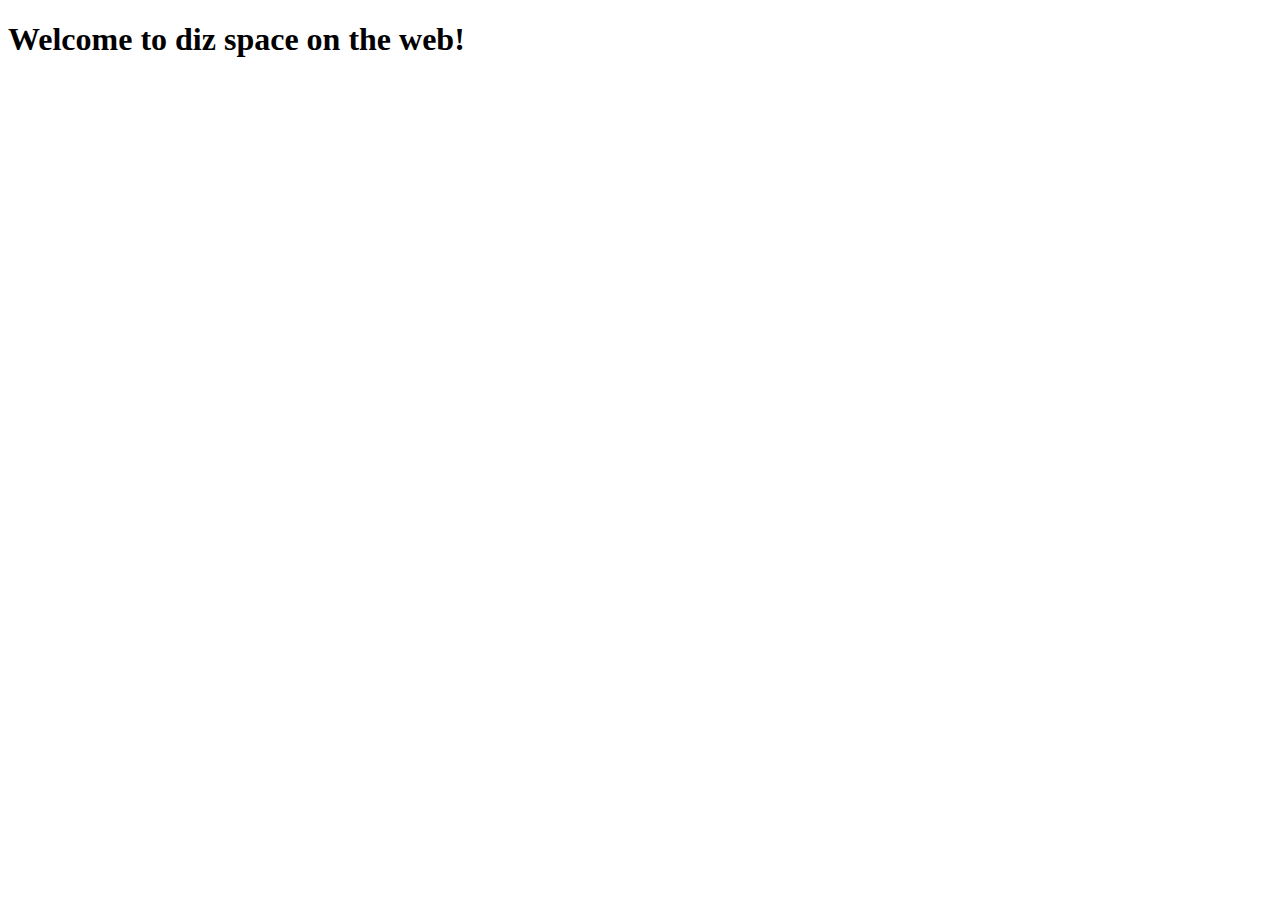
<file: my-first-website/index.html>
<!DOCTYPE html>
<html lang="en">
<head>
    <meta charset="UTF-8">
    <meta name="viewport" content="width=device-width, initial-scale=1.0">
    <title>Document</title>
</head>
<body>
    
   <h1>Welcome to diz space on the web!</h1>

</body>
</html>
</file>
